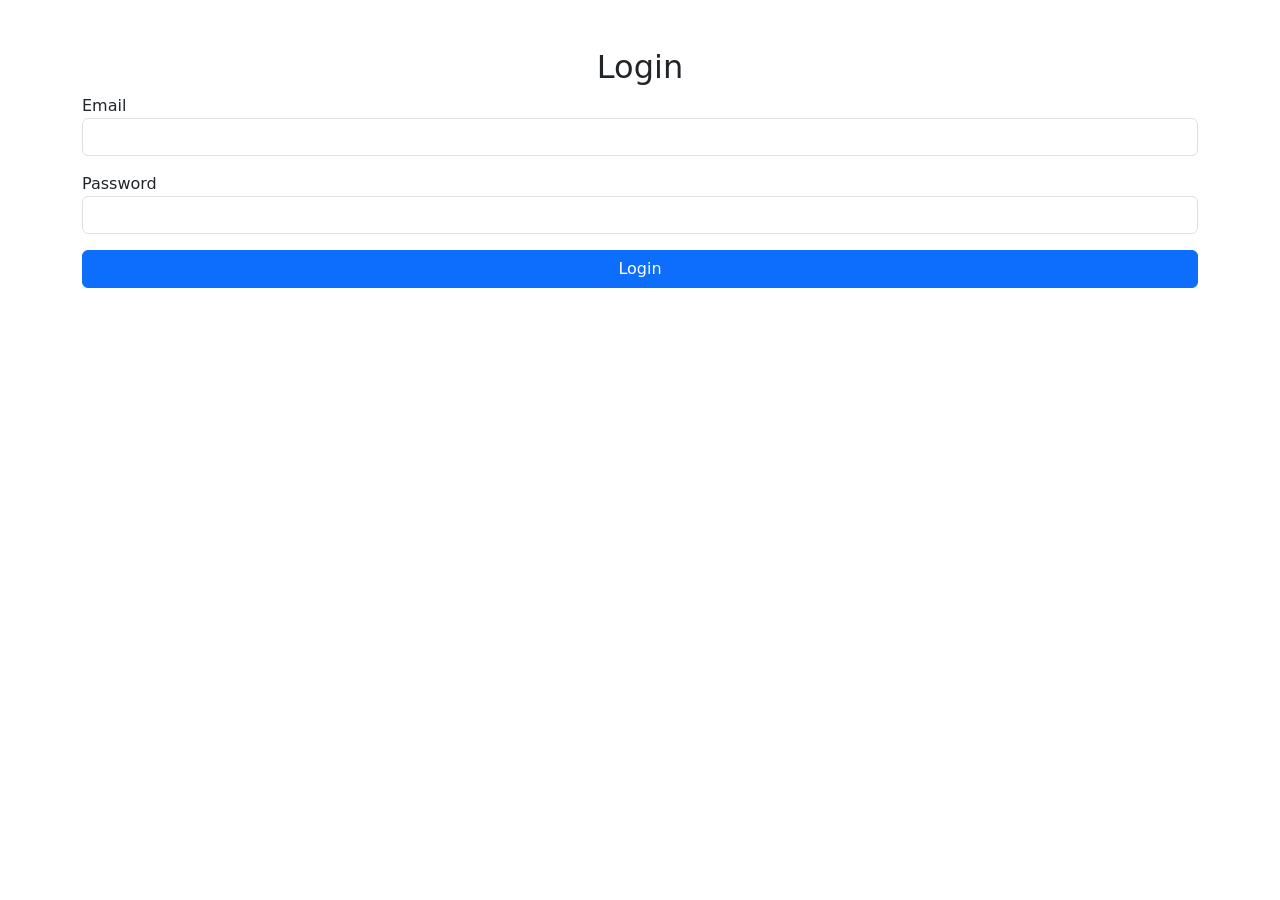
<file: templates/auth/login.html>
<!DOCTYPE html>
<html>
<head>

<title>Login</title>

<link 
href="https://cdn.jsdelivr.net/npm/bootstrap@5.3.0/dist/css/bootstrap.min.css" 
rel="stylesheet">

</head>

<body>

<div class="container mt-5">

<h2 class="text-center">
Login
</h2>


<form method="POST" action="/login">

    <div class="mb-3">

        <label>Email</label>

        <input
            type="email"
            name="email"
            class="form-control"
            required>

    </div>


    <div class="mb-3">

        <label>Password</label>

        <input
            type="password"
            name="password"
            class="form-control"
            required>

    </div>


    <button
        class="btn btn-primary w-100">

        Login

    </button>


</form>

</div>

</body>
</html>
</file>
